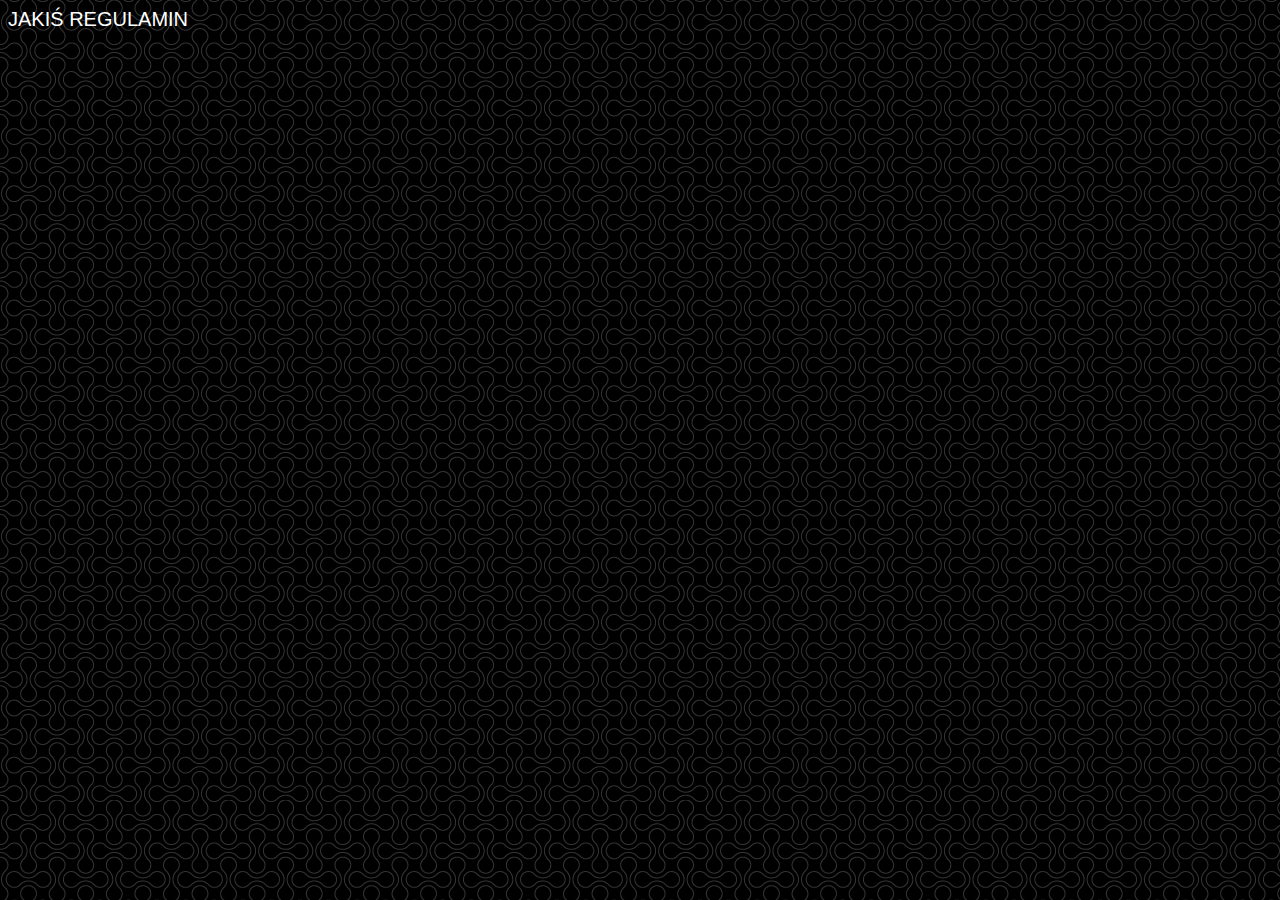
<file: rules.html>
<!DOCTYPE HTML>
<html lang="pl">
<head>
  <meta charset="utf-8" />
  <meta http-equiv="X-Ua-Compatible" content="IE=edge">
  <title> Wallet - Regulamin </title>
  <link rel="stylesheet" href="style.css" type="text/css" />
  <link rel="shortcut icon" href="img/logo.png">
</head>

<body>
    <span style="color: WHITE">JAKIŚ REGULAMIN</span>
</body>
</html>
</file>
<file: style.css>
body 
{
    /* background pattern from subtlepatterns.com*/
    background-image: url("img/bg.png");
    font-size: 20px;
    font-family: 'Open Sans', sans-serif;
}

.container 
{
    background-color: #444444;
    color: #ffffff;
    width: 300px;
    padding: 50px;
    margin-left: auto;
    margin-right: auto;
    margin-top: 100px;
    -webkit-box-shadow: 0px 0px 13px 3px rgba(204, 204, 204, 0.55);
    -moz-box-shadow: 0px 0px 13px 3px rgba(204, 204, 204, 0.55);
    box-shadow: 0px 0px 13px 3px rgba(204, 204, 204, 0.55);
}

.loginError 
{
    color: red;
    padding: 5px;
    font-size: 20px;
    margin-top: 20px;;
    margin-left: auto;
    margin-right: auto;
    width: 300px;
}

.signUpError 
{
    color: red;
    padding: 5px;
    font-size: 15px;
    margin-left: auto;
    margin-right: auto;
    width: 300px;
}

img {
    display: block;
    width: 25%;
    margin-left: auto;
    margin-right: auto;
    padding-bottom: 45px;
}

input[type=text],
input[type=password],
input[type=email]

/*wystylizuje tylko wskazane rodzaje inputów*/
    {
    width: 300px;
    background-color: #efefef;
    color: #666;
    border: 2px solid #ddd;
    border-radius: 5px;
    font-size: 20px;
    padding: 10px;
    box-sizing: border-box;
    /*ustawi input taki jak przycisk*/
    outline: none;
    /* obwodka przy aktywności pol*/
    margin-top: 10px;
}

input[type=text]:focus,
input[type=password]:focus,
input[type=email]:focus

/*wyróznienie edytowanego pola*/
    {
    -webkit-box-shadow: 0px 0px 10px 3px rgba(204, 204, 204, 0.55);
    -moz-box-shadow: 0px 0px 10px 3px rgba(204, 204, 204, 0.55);
    box-shadow: 0px 0px 10px 3px rgba(204, 204, 204, 0.55);
    border: 2px solid #3388FF;
    background-color: #CDE4FF;
    color: #000099;
}

input[type=submit],
input[type=button] {
    width: 300px;
    background-color: #3388FF;
    font-size: 20px;
    color: white;
    padding: 15px 10px;
    /*padding kolejno w pionie i w poziomie*/
    margin-top: 20px;
    border: none;
    border-radius: 5px;
    cursor: pointer;
    letter-spacing: 2px;
    outline: none;
}

input[type=button]:focus,
input[type=submit]:focus {
    -webkit-box-shadow: 0px 0px 15px 5px rgba(204, 204, 204, 0.55);
    -moz-box-shadow: 0px 0px 15 5px rgba(204, 204, 204, 0.55);
    box-shadow: 0px 0px 15px 5px rgba(204, 204, 204, 0.55);
}

/*zmiana koloru przy najezdzaniu kursorem*/

input[type=submit]:hover,
input[type=button]:hover {
    background-color: #3E96FF;
}
</file>
